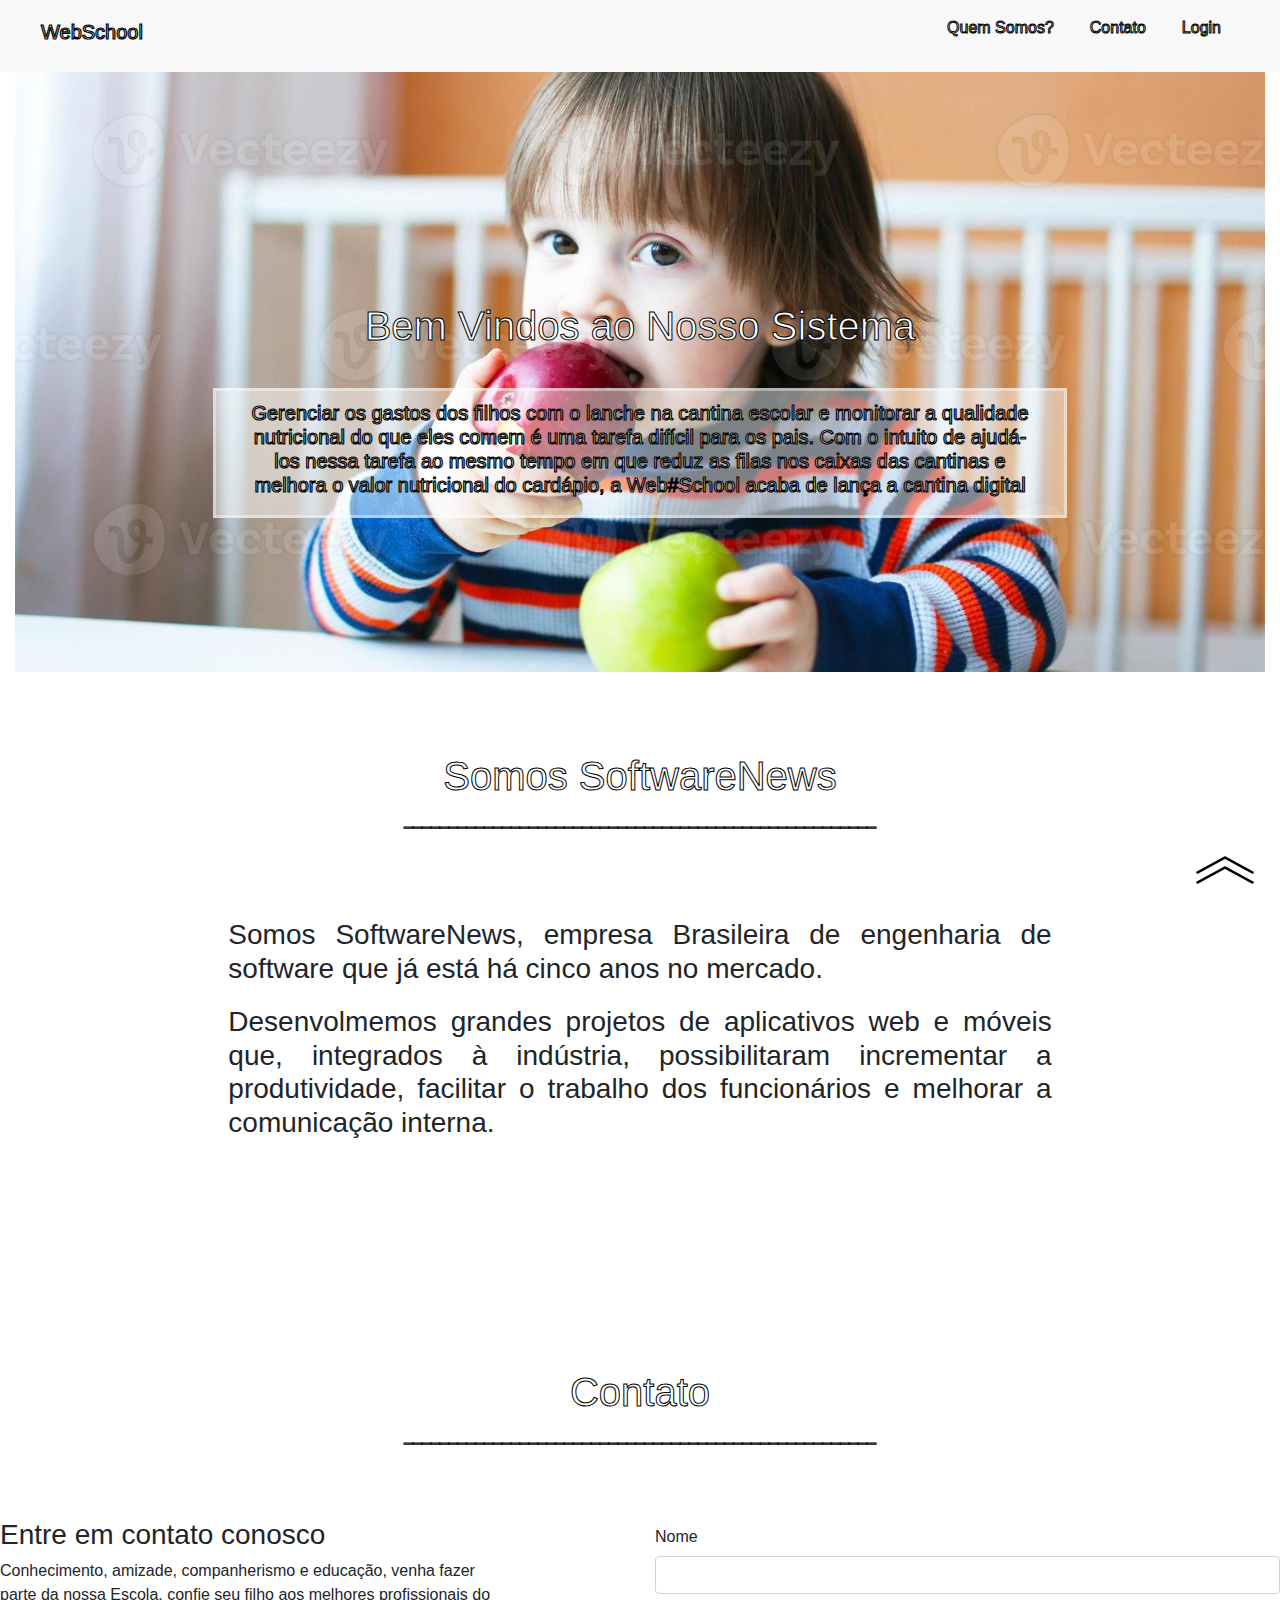
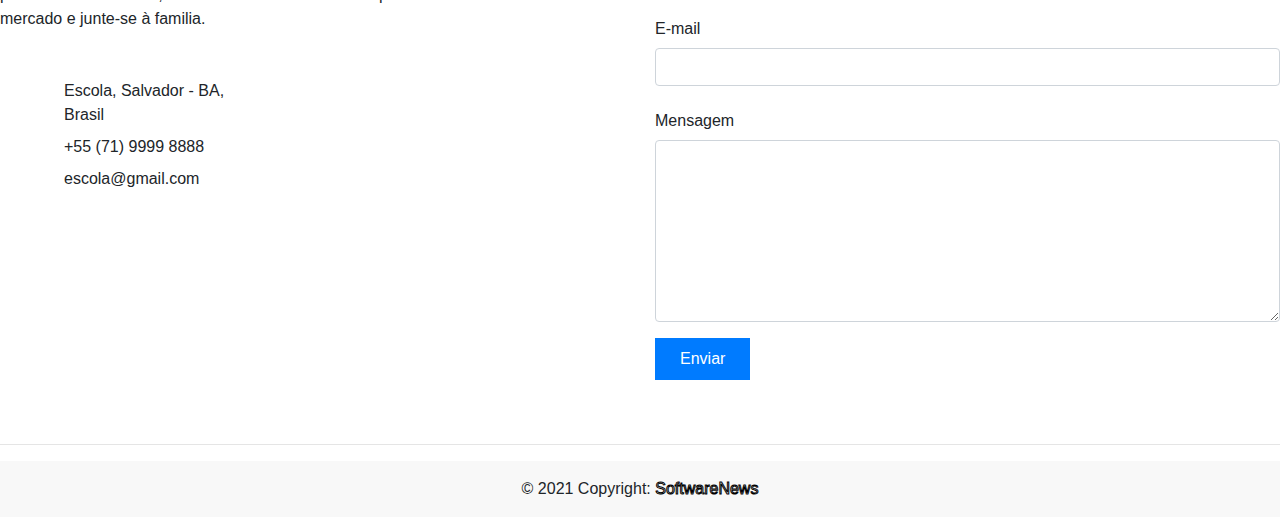
<file: index.html>
<!DOCTYPE html>
<html lang="pt-br">

<head>
  <meta charset="UTF-8">
  <meta http-equiv="X-UA-Compatible" content="IE=edge">
  <meta name="viewport" content="width=device-width, initial-scale=1.0">
  <link rel="stylesheet" href="https://stackpath.bootstrapcdn.com/bootstrap/4.4.1/css/bootstrap.min.css"
    integrity="sha384-Vkoo8x4CGsO3+Hhxv8T/Q5PaXtkKtu6ug5TOeNV6gBiFeWPGFN9MuhOf23Q9Ifjh" crossorigin="anonymous">
  <script src="https://stackpath.bootstrapcdn.com/bootstrap/4.4.1/js/bootstrap.min.js"
    integrity="sha384-wfSDF2E50Y2D1uUdj0O3uMBJnjuUD4Ih7YwaYd1iqfktj0Uod8GCExl3Og8ifwB6"
    crossorigin="anonymous"></script>
  <link rel="stylesheet" href="style.css">
  <title>WebSoftware</title>
</head>

<body>

  <header id="headerP" class="navbar navbar-inverse">
    <!-- position-fixed -->
    <div class="container-fluid">
      <div class="navbar-header">
        <h2 class="navbar-brand" href="#">WebSchool</h2>
      </div>

      <ul class="d-inline-flex  ">
        <li class="p-2"><a href="#Qsomos"> Quem Somos?</a></li>
        <li class="p-2"><a href="#contato"> Contato</a></li>
        <li class="p-2"><a href="login.html"></span> Login</a></li>

      </ul>
    </div>
  </header>
  <div class="container-fluid">
    <section class="Sprincipal">
      <div class="row">
        <div class="primeiro col">
          <h1>Bem Vindos ao Nosso Sistema </h1>
        </div>
      </div>
      <div class="row">
        <div class="col-xs-12 col-sm-2"></div>
        <div class="segunda col-sm-8">
          <h2>Gerenciar os gastos dos filhos com o lanche na cantina escolar e monitorar a qualidade nutricional do que
            eles comem é uma tarefa difícil para os pais. Com o intuito de ajudá-los nessa tarefa ao mesmo tempo em que
            reduz as filas nos caixas das cantinas e melhora o valor nutricional do cardápio, a Web#School acaba de
            lança a cantina digital</h2>
        </div>
      </div>
    </section>
    <section id="Qsomos">
      <div class="row">
        <div class="col">
          <h1 class="h1somos">Somos SoftwareNews</h1>
          <p class="h1somos">_____________________________________________________</p>
        </div>
      </div>
      <div class="DqSomos row">
        <div class="col-2"></div>
        <div class="col">
          <h3>Somos SoftwareNews, empresa Brasileira de engenharia de software que já está há cinco anos no mercado.
          </h3>
          <h3 style="margin-top: 20px"> Desenvolmemos grandes projetos de aplicativos web e móveis que, integrados à
            indústria, possibilitaram incrementar a produtividade, facilitar o trabalho dos funcionários e melhorar a
            comunicação interna.</h3>
        </div>
        <div class="col-2"></div>
      </div>
  </div>
  </section>
  <section id="contato">
    <h1 class="contatoh1">Contato</h1>
    <p class="contatoh1">_____________________________________________________</p>
    <div class="divContato row">
      <div class="col-md-5 mr-auto">
        <h3>Entre em contato conosco</h3>
        <p class="mb-5">Conhecimento, amizade, companherismo e educação, venha fazer parte da nossa Escola, confie seu
          filho aos melhores profissionais do mercado e junte-se à familia.</p>

        <ul class="list-unstyled pl-md-5 mb-5">
          <li class="d-flex text-black mb-2">
            <span class="mr-3"><span class="icon-map"></span></span> Escola, Salvador - BA, <br> Brasil
          </li>
          <li class="d-flex text-black mb-2"><span class="mr-3"><span class="icon-phone"></span></span> +55 (71) 9999
            8888</li>
          <li class="d-flex text-black"><span class="mr-3"><span class="icon-envelope-o"></span></span> escola@gmail.com
          </li>
        </ul>
      </div>

      <div class="col-md-6">
        <form class="mb-5" method="post" id="contactForm" name="contactForm">
          <div class="row">

            <div class="col-md-12 form-group">
              <label for="name" class="col-form-label">Nome</label>
              <input type="text" class="form-control" name="name" id="name">
            </div>
          </div>
          <div class="row">
            <div class="col-md-12 form-group">
              <label for="email" class="col-form-label">E-mail</label>
              <input type="text" class="form-control" name="email" id="email">
            </div>
          </div>

          <div class="row">
            <div class="col-md-12 form-group">
              <label for="message" class="col-form-label">Mensagem</label>
              <textarea class="form-control" name="message" id="message" cols="30" rows="7"></textarea>
            </div>
          </div>
          <div class="row">
            <div class="col-md-12">
              <input type="submit" value="Enviar" class="btn btn-primary rounded-0 py-2 px-4">
              <span class="submitting"></span>
            </div>
          </div>
        </form>

        <div id="form-message-warning mt-4"></div>
      </div>
    </div>

  </section>
  </div>
  <div class="imgfixo">
    <a href="#headerP"><img src="img/seta pra cima.png"></a>
  </div>
  <hr>

  <footer class="page-footer font-small blue">

    <!-- Copyright -->
    <div class="footer-copyright text-center py-3">© 2021 Copyright:
      <a href="#"> SoftwareNews</a>
    </div>
    <!-- Copyright -->

  </footer>
  <footer></footer>



  <script src="https://code.jquery.com/jquery-3.4.1.slim.min.js"
    integrity="sha384-J6qa4849blE2+poT4WnyKhv5vZF5SrPo0iEjwBvKU7imGFAV0wwj1yYfoRSJoZ+n"
    crossorigin="anonymous"></script>
  <script src="https://cdn.jsdelivr.net/npm/popper.js@1.16.0/dist/umd/popper.min.js"
    integrity="sha384-Q6E9RHvbIyZFJoft+2mJbHaEWldlvI9IOYy5n3zV9zzTtmI3UksdQRVvoxMfooAo"
    crossorigin="anonymous"></script>
</body>

</html>
</file>
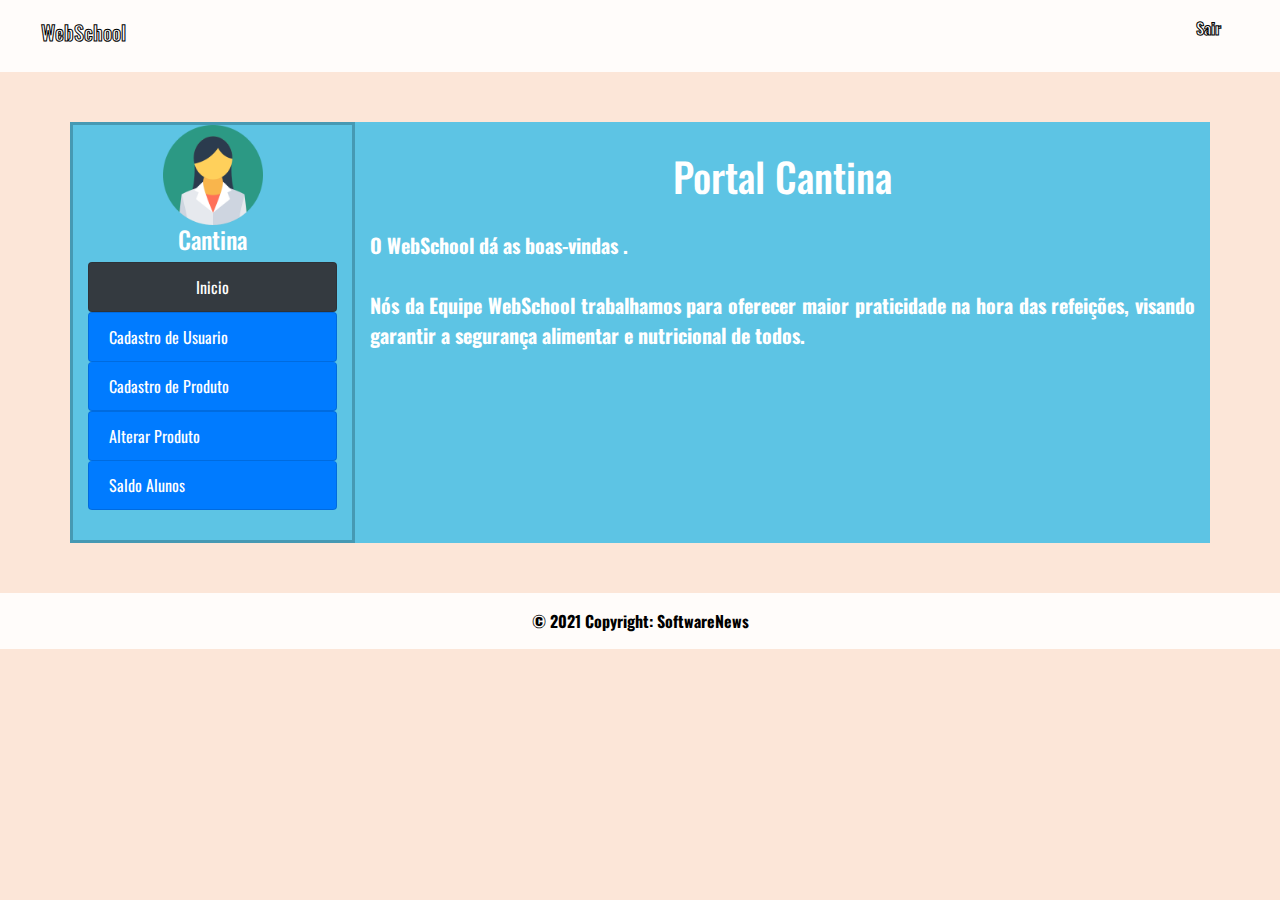
<file: adm.html>
<!DOCTYPE html>
<html lang="pt-br">

<head>
  <meta charset="UTF-8">
  <meta http-equiv="X-UA-Compatible" content="IE=edge">
  <meta name="viewport" content="width=device-width, initial-scale=1.0">
  <link rel="stylesheet" href="https://stackpath.bootstrapcdn.com/bootstrap/4.4.1/css/bootstrap.min.css"
    integrity="sha384-Vkoo8x4CGsO3+Hhxv8T/Q5PaXtkKtu6ug5TOeNV6gBiFeWPGFN9MuhOf23Q9Ifjh" crossorigin="anonymous">
  <script src="https://stackpath.bootstrapcdn.com/bootstrap/4.4.1/js/bootstrap.min.js"
    integrity="sha384-wfSDF2E50Y2D1uUdj0O3uMBJnjuUD4Ih7YwaYd1iqfktj0Uod8GCExl3Og8ifwB6"
    crossorigin="anonymous"></script>
  <link rel="stylesheet" href="CSS/adm.css">
  <title>PortalADM</title>
</head>

<body>

  <header class="navbar navbar-inverse">
    <!-- position-fixed -->
    <div class="container-fluid">
      <div class="navbar-header">
        <h2 class="navbar-brand" href="#">WebSchool</h2>
      </div>
      <ul class="d-inline-flex  ">
        <li class="p-2"><a class="a" href="login.html"> Sair</a></li>
      </ul>
    </div>
  </header>

  <div class="container">
    <main class="row">

      <div id="barraP" class=" col-xs-3 col-sm-5 col-md-6 col-lg-3 ">
        <img class="imgPortal img-fluid rounded d-block mx-auto" src="img/cantina.png" alt="perfil">
        <h4>Cantina</h4>

        <ul class="navbar-nav">
          <li id="inic" class="btn  text-white list-group-item" onclick="inicio()">Inicio</li>
          <ul id="ul" class=" Lnone list-group">
            <li id="cdu" onclick="cadastroUsuario()" class=" text-white dropdown-item btn ulbtn list-group-item">
              Cadastro de Usuario</li>
            <li id="cdp" onclick="cadastroProduto()" class=" text-white dropdown-item btn ulbtn list-group-item">
              Cadastro de Produto</li>
          </ul>

          <li id="ap" onclick="AlterarProduto()" class=" text-white btn ulbtn  list-group-item">Alterar Produto</li>
          <li id="sa" onclick="SaldoAluno()" class=" text-white btn ulbtn  list-group-item">Saldo Alunos</li>

        </ul>

      </div>
      <div id="pPrincipal" class="col">
        <div class="h1P">
          <h1> Portal Cantina</h1>
        </div>

        <p class="p">O WebSchool dá as boas-vindas .</p>

        <p class="p"> Nós da Equipe WebSchool trabalhamos para oferecer maior praticidade na hora das refeições, visando
          garantir a segurança alimentar e nutricional de todos. </p>
      </div>
      <!---------------CADASTRO USUARIO---------->
      <div id="cadastroUsuario" class="consumoESC col">
        <ul class="nav nav-tabs">
          <li class=" btn-primary btn" onclick="casdastroR()">Responsavel </li>
          <!-- <li class=" btn-primary btn" onclick="casdastroA()"> Aluno </li> -->
          <li class=" btn-primary btn" onclick="Lresponsavel()"> Lista de Responsavel Cadastrados </li>
          <li class=" btn-primary btn" onclick="Laluno()">Lista de Alunos Cadastrados</li>
        </ul>


        <form id="CadastroResponsavel" action="pastadestino.php" method="POST">
          <h1 class="h1P">CADASTRO RESPONSÁVEL</h1>
          <div class="form-row">
            <div class="form-group col-md-6">
              <label for="inputName">Nome</label>
              <input type="text" id="inputName" class="form-control" placeholder="Nome" required>
            </div>
            <div class="form-group col-md-6">
              <label for="inputSurname">CPF</label>
              <input type="text" class="form-control cpf-mask" id="inputSurname" size=11 maxlength=11
                placeholder="Ex.: 000.000.000-00" required>
            </div>
            <div class="form-group col-md-6">
              <label for="inputEmail4">Telefone</label>
              <input type="number" class="form-control" id="inputEmail4" placeholder="Telefone" required>
            </div>
            <div class="form-group col-md-6">
              <label for="inputPassword4">E-mail</label>
              <input type="email" class="form-control" id="inputPassword4" placeholder="exemplo@email.com" required>
            </div>
            <div class="form-group col-md-6">
              <label for="inputEmail4">Login</label>
              <input type="text" class="form-control" id="inputEmail4" placeholder="Login" required>
            </div>
            <div class="form-group col-md-6">
              <label for="inputPassword4">Senha</label>
              <input type="password" class="form-control" id="inputPassword4" placeholder="Senha" required>
            </div>

          </div>
          <button type="submit" class="btn btn-primary">Cadastrar</button>
        </form>

        <!---------------************************************---------->
        <div id="listaResponsavel">
          <h1 class="h1P">LISTA RESPONSÁVEL</h1>
          <div class="form-group input-group">
            <span class="input-group-addon"><i class="glyphicon glyphicon-search"></i></span>
            <input name="consulta" id="txt_consulta" placeholder="Selecionar Responsavel" type="text"
              class="form-control">
          </div>
          <table class="table table-hover">
            <thead>
              <tr>
                <th>Nome</th>
                <th>Login</th>
                <th>Alterar</th>
                <th>Excluir</th>
              </tr>
            </thead>
            <tbody>
              <tr>
                <td>Joao Miguel</td>
                <td>joao123</td>
                <td><input type="button" name="optradio" value="Alterar"></td>
                <td><input type="button" name="optradio" value="Excluir"></td>

              </tr>
              <tr>
                <td>Julia Maria</td>
                <td>julia89</td>
                <td><input type="button" name="optradio" value="Alterar"></td>
                <td><input type="button" name="optradio" value="Excluir"></td>
              </tr>
              <tr>
                <td>Luciano Batista</td>
                <td>luciano672</td>
                <td><input type="button" name="optradio" value="Alterar"></td>
                <td><input type="button" name="optradio" value="Excluir"></td>
              </tr>
            </tbody>
          </table>

        </div>
        <!---------------************************************---------->

        <div id="listaAluno">
          <h1 class="h1P">LISTA ALUNO</h1>
          <div class="form-group input-group">
            <span class="input-group-addon"><i class="glyphicon glyphicon-search"></i></span>
            <input name="consulta" id="txt_consulta" placeholder="Selecionar Responsavel" type="text"
              class="form-control">
          </div>
          <table class="table table-hover">
            <thead>
              <tr>
                <th>Nome</th>
                <th>Login</th>
                <th>Alterar</th>
                <th>Bloquear</th>
                <th>Desbloquear</th>
              </tr>
            </thead>
            <tbody>
              <tr>
                <td>Aluno1</td>
                <td>Aluno123</td>
                <td><input type="button" name="optradio" value="Alterar"></td>
                <td><input type="button" name="optradio" value="Bloquear"></td>
                <td><input type="button" name="optradio" value="Desbloquear"></td>

              </tr>
              <tr>
                <td>Aluno2</td>
                <td>Aluno321</td>
                <td><input type="button" name="optradio" value="Alterar"></td>
                <td><input type="button" name="optradio" value="Bloquear"></td>
                <td><input type="button" name="optradio" value="Desbloquear"></td>
              </tr>
              <tr>
                <td>Aluno3</td>
                <td>Aluno213</td>
                <td><input type="button" name="optradio" value="Alterar"></td>
                <td><input type="button" name="optradio" value="Bloquear"></td>
                <td><input type="button" name="optradio" value="Desbloquear"></td>
              </tr>
            </tbody>
          </table>

        </div>

      </div>
      <!---------------**CADASTRO DE PRODUTOS***---------->


      <div id="cadastroProdutos" class="saldoESC col">


        <div>
          <ul class="nav nav-tabs">
            <li class=" btn-primary btn" onclick="Cadastrocomida()">COMIDAS </li>
            <li class=" btn-primary btn" onclick="casdastroBebidas()"> BEBIDAS</li>
          </ul>


          <form id="cadastroComida" action="pastadestino.php" method="POST">
            <h1 class="h1P">CADASTRO COMIDA</h1>
            <div class="form-row">
              <div class="form-group col-md-6">
                <label for="inputName">Nome:</label>
                <input type="text" id="inputName" class="form-control" placeholder="Nome Produto" required>
              </div>
              <div class="form-group col-md-6">
                <label for="inputSurname">Codigo:</label>
                <input type="number" class="form-control" id="inputSurname" placeholder="Codigo" required>
              </div>
              <div class="form-group col-md-6">
                <label for="inputEmail4">Preço</label>
                <input type="Number" class="form-control" id="inputEmail4" placeholder="PREÇO" required>
              </div>

              <div class="form-group">
                Foto<input type="file" class="form-control-file" id="exampleFormControlFile1">
              </div>

              <label for="exampleFormControlTextarea1">Ingredientes</label>
              <textarea class="form-control" id="exampleFormControlTextarea1" rows="5"></textarea>



            </div>
            <button type="submit" class="botaoCComida btn btn-primary">Cadastrar</button>
          </form>
          <!---------------***********************************---------->

          <form id="cadastroBebidas" action="pastadestino.php" method="POST">
            <h1 class="h1P">CADASTRO BEBIDAS</h1>
            <div class="form-row">
              <div class="form-group col-md-6">
                <label for="inputName">Nome:</label>
                <input type="text" id="inputName" class="form-control" placeholder="Nome Produto" required>
              </div>
              <div class="form-group col-md-6">
                <label for="inputSurname">Codigo:</label>
                <input type="number" class="form-control" id="inputSurname" placeholder="Codigo" required>
              </div>
              <div class="form-group col-md-6">
                <label for="inputEmail4">Preço</label>
                <input type="Number" class="form-control" id="inputEmail4" placeholder="PREÇO" required>
              </div>

              <div class="form-group">
                Foto<input type="file" class="form-control-file" id="exampleFormControlFile1">
              </div>

              <div class="form-group col-md-6">
                <label for="inputName">Fornecedor:</label>
                <input type="text" id="inputName" class="form-control" placeholder="Fornecedor" required>
              </div>



            </div>
            <button type="submit" class="btn btn-primary">Cadastrar</button>
          </form>

        </div>
      </div>
      <!---------------***********************************---------->
      <div id="AlterarProduto" class="consumoESC col">
        <table class="table table-hover">
          <h1 class="h1P">ALTERAR</h1>
          <div class="form-group input-group">
            <span class="input-group-addon"><i class="glyphicon glyphicon-search"></i></span>
            <input name="consulta" id="txt_consulta" placeholder="Selecionar o Produto" type="text"
              class="form-control">
          </div>
          <thead>
            <tr>
              <th>Foto:</th>
              <th>Nome:</th>
              <th>Codigo:</th>
              <th>Ingredientes</th>
              <th>Preço</th>

            </tr>
          </thead>
          <tbody>
            <tr>
              <td><img class="imgingredientes" src="img/sanduiche.png" alt=""></td>
              <td>Sanduiche</td>
              <td>005</td>
              <td>2 fatias de pão de forma integral
                Cream cheese a gosto
                1 fatia de queijo mussarela
                1 fatia de presunto (de sua preferência)
                1 folha média de alface
                Fatias de tomate</td>
              <td>R$7,50</td>
            </tr>
            <td> <input type="button" value="Alterar"> </td>
            <td> <input type="button" value="Bloquear"> </td>
            <td> <input type="button" value="Desbloquear"> </td>
            <tr>
              <td> <img class="imgingredientes" src="img/bolinho.png" alt=""> </td>
              <td>Bolo</td>
              <td>004</td>
              <td>2 xícaras (chá) de açúcar
                3 xícaras (chá) de farinha de trigo
                4 colheres (sopa) de margarina
                3 ovos
                1 e 1/2 xícara (chá) de leite
                1 colher (sopa) </td>
              <td>R$5,50</td>
            </tr>
            <td> <input type="button" value="Alterar"> </td>
            <td> <input type="button" value="Bloquear"> </td>
            <td> <input type="button" value="Desbloquear"> </td>
            <tr>
              <td> <img class="imgingredientes" src="img/banana.png" alt=""> </td>
              <td>Banana</td>
              <td>001</td>
              <td>FRUTA</td>
              <td>R$2,99</td>
            </tr>
            <td> <input type="button" value="Alterar"> </td>
            <td> <input type="button" value="Bloquear"> </td>
            <td> <input type="button" value="Desbloquear"> </td>
          </tbody>
        </table>

      </div>


      <!---------------********Saldo Aluno****************---------->

      <div id="saldoAluno" class="consumoESC col">
        <table class="table table-hover">
          <h1 class="h1P">SALDO ALUNO</h1>
          <div class="form-group input-group">
            <span class="input-group-addon"><i class="glyphicon glyphicon-search"></i></span>
            <input name="consulta" id="txt_consulta" placeholder="Selecionar o Aluno" type="text" class="form-control">
          </div>
          <table class="table table-hover">
            <thead>
              <tr>
                <th>Nome</th>
                <th>Matricula</th>
                <th>Saldo</th>
              </tr>
            </thead>
            <tbody>
              <tr>
                <td>Aluno1</td>
                <td>123</td>
                <td>R$61.93</td>


              </tr>
              <tr>
                <td>Aluno2</td>
                <td>321</td>
                <td>R$32.65</td>

              </tr>
              <tr>
                <td>Aluno3</td>
                <td>213</td>
                <td>R$50.50</td>

              </tr>
            </tbody>
          </table>



      </div>
  </div>
  </main>
  </div>
  <footer class="page-footer font-small blue">


    <div style="color: black;" class="footer-copyright text-center py-3">
      © 2021 Copyright:<a style="color: black;" href="#"> SoftwareNews</a>
    </div>


  </footer>
  <footer></footer>



  <script src="https://code.jquery.com/jquery-3.4.1.slim.min.js"
    integrity="sha384-J6qa4849blE2+poT4WnyKhv5vZF5SrPo0iEjwBvKU7imGFAV0wwj1yYfoRSJoZ+n"
    crossorigin="anonymous"></script>
  <script src="https://cdn.jsdelivr.net/npm/popper.js@1.16.0/dist/umd/popper.min.js"
    integrity="sha384-Q6E9RHvbIyZFJoft+2mJbHaEWldlvI9IOYy5n3zV9zzTtmI3UksdQRVvoxMfooAo"
    crossorigin="anonymous"></script>
  <script src="JAVASCRIPT/cantina.js"></script>
</body>

</html>
</file>
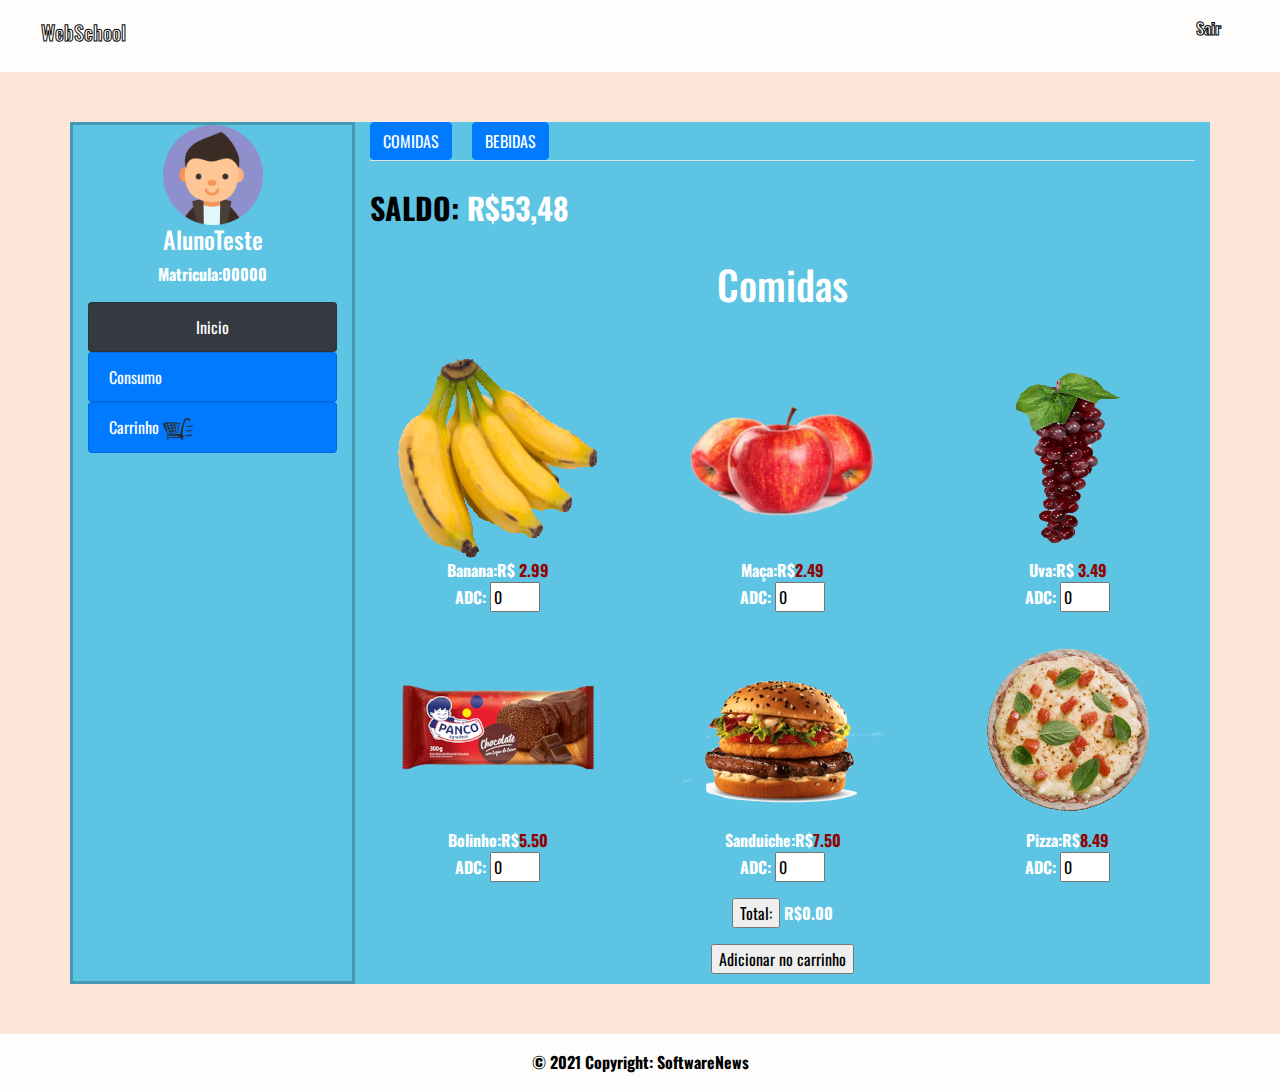
<file: filhos.html>
<!DOCTYPE html>
<html lang="pt-br">

<head>
  <meta charset="UTF-8">
  <meta http-equiv="X-UA-Compatible" content="IE=edge">
  <meta name="viewport" content="width=device-width, initial-scale=1.0">
  <link rel="stylesheet" href="https://stackpath.bootstrapcdn.com/bootstrap/4.4.1/css/bootstrap.min.css"
    integrity="sha384-Vkoo8x4CGsO3+Hhxv8T/Q5PaXtkKtu6ug5TOeNV6gBiFeWPGFN9MuhOf23Q9Ifjh" crossorigin="anonymous">
  <script src="https://stackpath.bootstrapcdn.com/bootstrap/4.4.1/js/bootstrap.min.js"
    integrity="sha384-wfSDF2E50Y2D1uUdj0O3uMBJnjuUD4Ih7YwaYd1iqfktj0Uod8GCExl3Og8ifwB6"
    crossorigin="anonymous"></script>
  <link rel="stylesheet" href="CSS/aluno.css">
  <title>PortalAluno</title>
</head>

<body>

  <header class="navbar navbar-inverse">
    <!-- position-fixed -->
    <div class="container-fluid">
      <div class="navbar-header">
        <h2 class="navbar-brand" href="#">WebSchool</h2>
      </div>
      <ul class="d-inline-flex  ">
        <li class="p-2"><a class="a" href="login.html"> Sair</a></li>
      </ul>
    </div>
  </header>

  <div class="container">
    <main class="row">

      <div id="barraP" class=" col-xs-3 col-sm-3 col-md-3 col-lg-3 ">
        <img class="imgPortal img-fluid rounded d-block mx-auto" src="img/iconeCriança.png" alt="perfil">
        <h4>AlunoTeste</h4>
        <p>Matricula:00000</p>
        <ul class="navbar-nav">
          <li id="ini" class=" btn  text-white list-group-item" onclick=" compra()">Inicio</li>
          <ul id="ul" class=" Lnone list-group">
            <li id="con" onclick="consultar()" class="  text-white  btn ulbtn list-group-item">Consumo</li>

          </ul>

          <li id="car" onclick="carrinho()" class=" text-white btn ulbtn  list-group-item">Carrinho <img
              src="img/carrinho.png" alt="carrinho"> </li>
        </ul>
      </div>
      <div id="compra" class="col ">
        <ul class="nav nav-tabs">
          <li class=" btn-primary btn" onclick="comidasss()">COMIDAS </li>
          <li class=" btn-primary btn" onclick="Bebidasss()"> BEBIDAS</li>

        </ul>
        <ul class="nav ">
          <li class=" invisible">******* </li>
          <li class="  invisible"> *******</li>
          <li class="  invisible">*******</li>
          <li class="invisible"> *******</li>
          <li class=" invisible">******* </li>
          <li class="invisible"> *******</li>
          <li class=" invisible">******* </li>
          <li class=" invisible">******* </li>
          <li class=" invisible">******* </li>
          <li class=" invisible">******* </li>
          <li style="font-size: 30px;"><span style="color: black;">SALDO:</span> R$53,48</li>
        </ul>

        <div id="comidass">
          <h1 class="h1P">Comidas</h1>

          <div class=" row">

            <div class="c col">
              <img class="imgC img-fluid" src="img/banana.png" alt="banana">
              <p>Banana:R$ <span class="SpanC">2.99</span> <br>ADC:
                <input type="number" class="imputCompra" id="input1" min="0" value="0">
              </p>
            </div>
            <div class="c col">
              <img class="imgC img-fluid" src="img/maça.png" alt="maca">
              <p>Maça:R$<span class="SpanC">2.49</span> <br>ADC:
                <input type="number" class="imputCompra" id="input2" min="0" value="0">
              </p>
            </div>
            <div class="c col">
              <img class="imgC img-fluid" src="img/uva2.png" alt="uva">
              <p>Uva:R$ <span class="SpanC">3.49</span> <br>ADC:
                <input type="number" class="imputCompra" id="input3" min="0" value="0">
              </p>
            </div>
          </div>
          <!---------------*****---------->
          <div class="row">

            <div class="c col">
              <img class="imgC img-fluid" src="img/bolinho.png" alt="bolinho">
              <p>Bolinho:R$<span class="SpanC">5.50</span> <br>ADC:
                <input type="number" class="imputCompra" id="input4" min="0" value="0">
              </p>
            </div>
            <div class="c col">
              <img class="imgC img-fluid" src="img/hamburguer.png" alt="hamburguer">
              <p class="pCompra">Sanduiche:R$<span class="SpanC">7.50</span> <br>ADC:
                <input type="number" class="imputCompra" id="input5" min="0" value="0">
              </p>
            </div>
            <div class="c col">
              <img class="imgC img-fluid" src="img/pizza.png" alt="sucoUva">
              <p>Pizza:R$<span class="SpanC">8.49</span> <br>ADC:
                <input type="number" class="imputCompra" id="input6" min="0" value="0">
              </p>
            </div>
          </div>

          <p><input onclick="totalComidas()" type="button" value="Total:">
            <span id="resultado">R$0.00</span>
          </p>
          <input onclick="valorTotal()" type="button" class="confirmarCompra" value="Adicionar no carrinho">


        </div>
        <!---------------**Bebidas***---------->
        <div id="bebidass">
          <h1 class="h1P">Bebidas</h1>

          <div class=" row">

            <div class="c col">
              <img class="imgC img-fluid" src="img/agua.png" alt="agua">
              <p>Agua:R$ <span class="SpanC">1.99</span> <br>ADC:
                <input type="number" class="imputCompra" id="input11" min="0" value="0">
              </p>
            </div>
            <div class="c col">
              <img class="imgC img-fluid" src="img/aguaCoco.png" alt="cocô">
              <p>Agua de Cocô:R$<span class="SpanC">3.49</span> <br>ADC:
                <input type="number" class="imputCompra" id="input22" min="0" value="0">
              </p>
            </div>
            <div class="c col">
              <img class="imgC img-fluid" src="img/chaGelado.png" alt="cha">
              <p>Cha Gelado:R$ <span class="SpanC">4.20</span> <br>ADC:
                <input type="number" class="imputCompra" id="input33" min="0" value="0">
              </p>
            </div>
          </div>
          <!---------------*****---------->
          <div class="row">

            <div class="c col">
              <img class="imgC img-fluid" src="img/guarana.png" alt="guaraná">
              <p>Guaraná:R$<span class="SpanC">8.50</span> <br>ADC:
                <input type="number" class="imputCompra" id="input44" min="0" value="0">
              </p>
            </div>
            <div class="c col">
              <img class="imgC img-fluid" src="img/suco morango.png" alt="sucoMorango">
              <p class="pCompra">Suco Morango:R$<span class="SpanC">6.00</span> <br>ADC:
                <input type="number" class="imputCompra" id="input55" min="0" value="0">
              </p>
            </div>
            <div class="c col">
              <img class="imgC img-fluid" src="img/sucoUva.png" alt="sucoUva">
              <p>Suco Uva:R$<span class="SpanC">7.20</span> <br>ADC:
                <input type="number" class="imputCompra" id="input66" min="0" value="0">
              </p>
            </div>
          </div>

          <p><input onclick="totalBebidas()" type="button" value="Total:">
            <span id="resultadoBebidas">R$0.00</span>
          </p>


          <input onclick="valorTotal()" type="button" class="confirmarCompra" value="Adicionar no carrinho">
        </div>
      </div>



      <!---------------consumo---------->
      <div id="consumo" class="consumoESC col">
        <h1 class="h1P">CONSUMO</h1>
        <div class="divConsumo">
          <form id="formConsumo" action="">
            <label for="data">Data Inicial:</label>
            <input type="date" name="data" value=""><br>
            <label id="dataF" for="data">Data Final : <span class="spanC">.</span> </label>
            <input type="date" name="data" value="">
          </form>
          <input type="button" value="Consultar">
          <h3>Consumo Total:</h3>
          <h1>R$193.50</h1>
        </div>
      </div>
      <div id="saldo" class="saldoESC col">
        <h1 class="h1P">SALDO</h1>
        <div class="divConsumo">
          <h3>Total:</h3>
          <h1>R$500.00</h1>
        </div>
      </div>

      <!---------------comprar---------->

      <div id="carrinho" class="saldoESC col">
        <h1 class="h1P">TOTAL COMPRA</h1>
        <div class="carrinhoT">
          <h3><img src="img/carrinho.png" alt=""> Total:</h3>
          <h1 id="resultadoVT">R$500.00</h1>
          <input type="button" class="confirmarCompra" value="Confirmar Compra">
        </div>
      </div>

    </main>
  </div>
  <footer class="page-footer font-small blue">

    <!-- Copyright -->
    <div style="color: black;" class="footer-copyright text-center py-3">© 2021 Copyright:
      <a style="color: black;" href="#"> SoftwareNews</a>
    </div>
    <!-- Copyright -->

  </footer>
  <footer></footer>


  <!-- ********************************************-->
  <script src="https://code.jquery.com/jquery-3.4.1.slim.min.js"
    integrity="sha384-J6qa4849blE2+poT4WnyKhv5vZF5SrPo0iEjwBvKU7imGFAV0wwj1yYfoRSJoZ+n"
    crossorigin="anonymous"></script>
  <script src="https://cdn.jsdelivr.net/npm/popper.js@1.16.0/dist/umd/popper.min.js"
    integrity="sha384-Q6E9RHvbIyZFJoft+2mJbHaEWldlvI9IOYy5n3zV9zzTtmI3UksdQRVvoxMfooAo"
    crossorigin="anonymous"></script>
  <script src="JAVASCRIPT/aluno.js"></script>
</body>

</html>
</file>
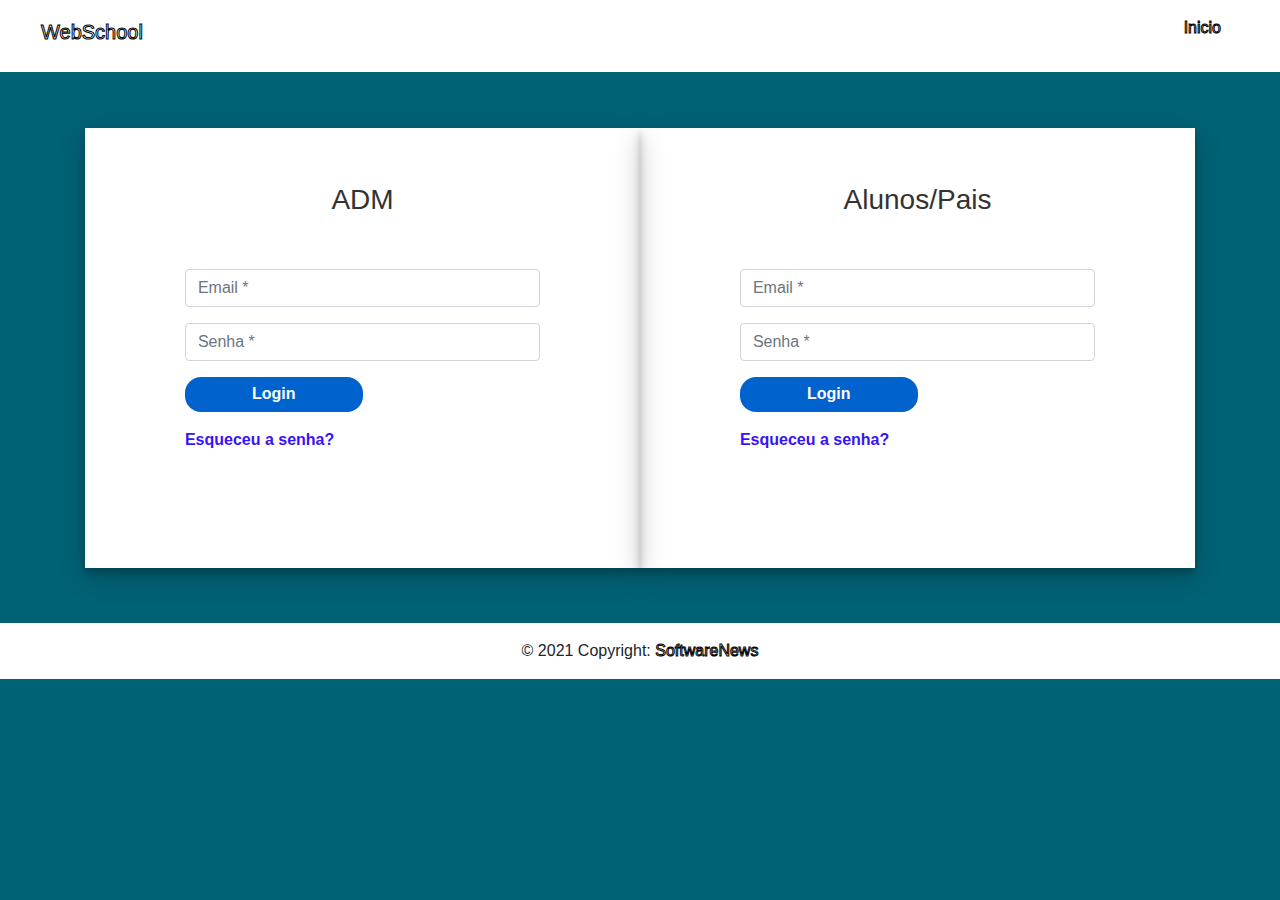
<file: login.html>
<!DOCTYPE html>
<html lang="pt-br">

<head>
    <meta charset="UTF-8">
    <meta http-equiv="X-UA-Compatible" content="IE=edge">
    <meta name="viewport" content="width=device-width, initial-scale=1.0">
    <link rel="stylesheet" href="https://stackpath.bootstrapcdn.com/bootstrap/4.4.1/css/bootstrap.min.css"
        integrity="sha384-Vkoo8x4CGsO3+Hhxv8T/Q5PaXtkKtu6ug5TOeNV6gBiFeWPGFN9MuhOf23Q9Ifjh" crossorigin="anonymous">
    <script src="https://stackpath.bootstrapcdn.com/bootstrap/4.4.1/js/bootstrap.min.js"
        integrity="sha384-wfSDF2E50Y2D1uUdj0O3uMBJnjuUD4Ih7YwaYd1iqfktj0Uod8GCExl3Og8ifwB6"
        crossorigin="anonymous"></script>
    <link rel="stylesheet" href="CSS/login.css">
    <title>Login</title>
</head>

<body>

    <header class="navbar navbar-inverse">
        <!-- position-fixed -->
        <div class="container-fluid">
            <div class="navbar-header">
                <h2 class="navbar-brand" href="#">WebSchool</h2>
            </div>

            <ul class="d-inline-flex  ">
                <li class="p-2"><a class="a" href="index.html"> Inicio</a></li>
            </ul>
        </div>
    </header>
    <div class="container">
        <div class="container login-container">
            <div class="row">
                <div class="col-md-6 login-form-1">
                    <h3>ADM</h3>
                    <form>
                        <div class="form-group">
                            <input id="email" type="text" class="form-control" placeholder="Email *" value=""
                                required />
                        </div>
                        <div class="form-group">
                            <input id="senha" type="password" class="form-control" placeholder="Senha *" value=""
                                required />
                        </div>
                        <div class="form-group">
                            <input type="button" class="btnSubmit" value="Login" onclick="clicouADM()" />
                        </div>
                        <div class="form-group">
                            <a href="#" class="ForgetPwd">Esqueceu a senha?</a>
                        </div>
                    </form>
                </div>
                <div class="col-md-6 login-form-2">
                    <h3>Alunos/Pais</h3>
                    <form>
                        <div class="form-group">
                            <input id="emailP" type="text" class="form-control" placeholder="Email *" value=""
                                required />
                        </div>
                        <div class="form-group">
                            <input id="senhaP" type="password" class="form-control" placeholder="Senha *" value=""
                                required />
                        </div>
                        <div class="form-group">

                            <input class="btnSubmit" type="button" value="Login" onclick="clicouPF()">


                        </div>
                        <div class="form-group">

                            <a href="#" class="ForgetPwd" value="Login">Esqueceu a senha?</a>

                        </div>
                    </form>
                </div>
            </div>
        </div>
    </div>
    <footer class="page-footer font-small blue">

        <!-- Copyright -->
        <div class="footer-copyright text-center py-3">© 2021 Copyright:
            <a class="a" href="#"> SoftwareNews</a>
        </div>
        <!-- Copyright -->

    </footer>
    <footer></footer>
    <script src="https://code.jquery.com/jquery-3.4.1.slim.min.js"
        integrity="sha384-J6qa4849blE2+poT4WnyKhv5vZF5SrPo0iEjwBvKU7imGFAV0wwj1yYfoRSJoZ+n"
        crossorigin="anonymous"></script>
    <script src="https://cdn.jsdelivr.net/npm/popper.js@1.16.0/dist/umd/popper.min.js"
        integrity="sha384-Q6E9RHvbIyZFJoft+2mJbHaEWldlvI9IOYy5n3zV9zzTtmI3UksdQRVvoxMfooAo"
        crossorigin="anonymous"></script>

    <script src="JAVASCRIPT/login.js"></script>
</body>

</html>
</file>
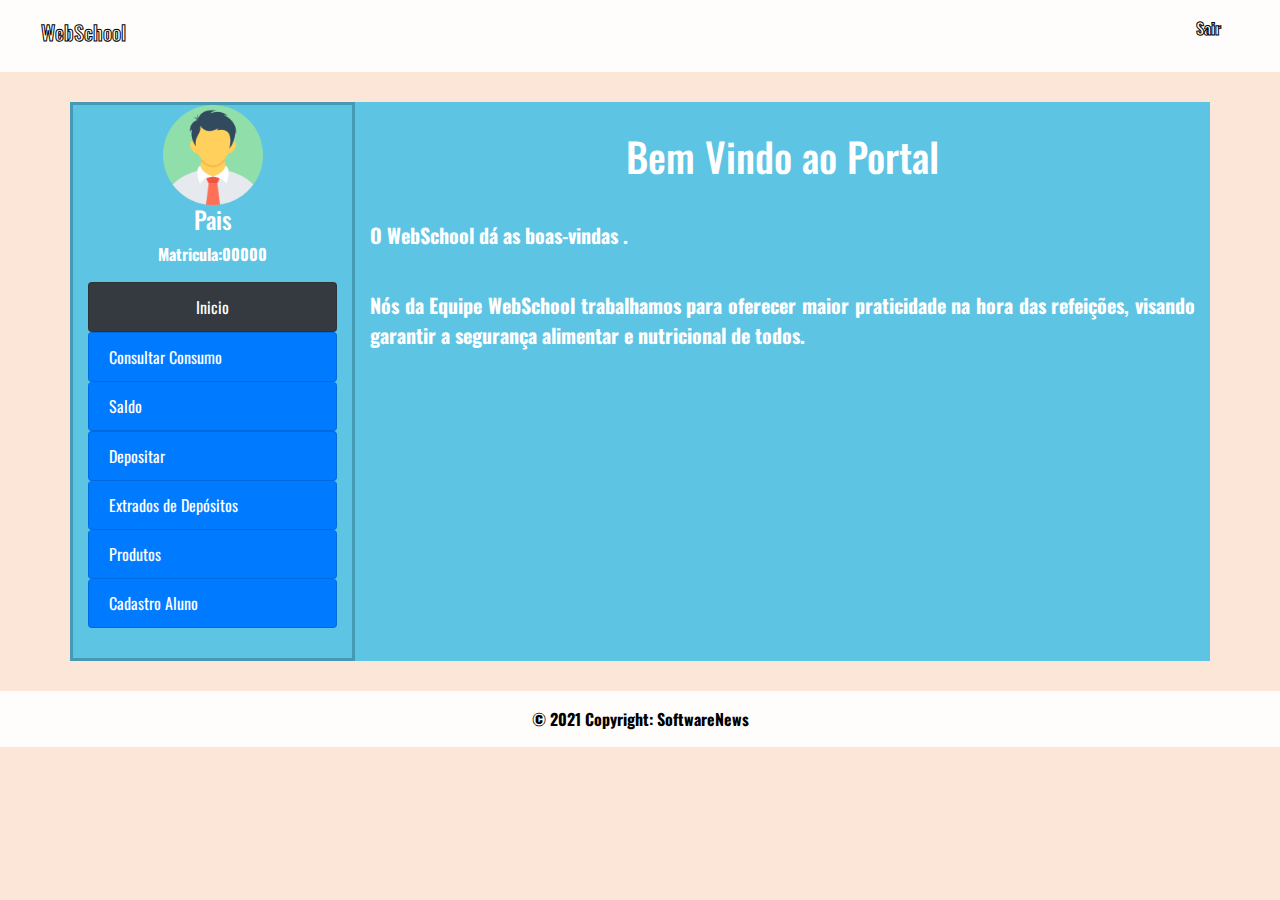
<file: pais.html>
<!DOCTYPE html>
<html lang="pt-br">

<head>
  <meta charset="UTF-8">
  <meta http-equiv="X-UA-Compatible" content="IE=edge">
  <meta name="viewport" content="width=device-width, initial-scale=1.0">
  <link rel="stylesheet" href="https://stackpath.bootstrapcdn.com/bootstrap/4.4.1/css/bootstrap.min.css"
    integrity="sha384-Vkoo8x4CGsO3+Hhxv8T/Q5PaXtkKtu6ug5TOeNV6gBiFeWPGFN9MuhOf23Q9Ifjh" crossorigin="anonymous">
  <script src="https://stackpath.bootstrapcdn.com/bootstrap/4.4.1/js/bootstrap.min.js"
    integrity="sha384-wfSDF2E50Y2D1uUdj0O3uMBJnjuUD4Ih7YwaYd1iqfktj0Uod8GCExl3Og8ifwB6"
    crossorigin="anonymous"></script>
  <link rel="stylesheet" href="CSS/Pais.css">
  <title>PortalPais</title>
</head>

<body>

  <header class="navbar navbar-inverse">
    <!-- position-fixed -->
    <div class="container-fluid">
      <div class="navbar-header">
        <h2 class="navbar-brand" href="#">WebSchool</h2>
      </div>
      <ul class="d-inline-flex  ">
        <li class="p-2"><a class="a" href="login.html"> Sair</a></li>
      </ul>
    </div>
  </header>

  <div class="container">
    <main class="row">

      <div id="barraP" class=" col-xs-3 col-sm-5 col-md-4 col-lg-3 ">
        <img class="imgPortal img-fluid rounded d-block mx-auto" src="img/adulto.png" alt="perfil">
        <h4>Pais</h4>
        <p>Matricula:00000</p>
        <ul class="navbar-nav">
          <li id="ini" class="btn  text-white list-group-item" onclick=" inicio()">Inicio</li>
          <ul id="ul" class=" Lnone list-group">
            <li id="cc" onclick="consultar()" class=" text-white dropdown-item btn ulbtn list-group-item">Consultar
              Consumo</li>
            <li id="sl" onclick="saldo()" class=" text-white dropdown-item btn ulbtn list-group-item">Saldo</li>
          </ul>
          <li id="dp" onclick="depositar()" class=" text-white btn ulbtn  list-group-item">Depositar</li>
          <li id="ext" onclick="extrato()" class=" text-white btn ulbtn  list-group-item">Extrados de Depósitos</li>
          <li id="cp" onclick="compra()" class=" text-white btn ulbtn  list-group-item">Produtos</li>
          <li id="ca" onclick="cadastroA()" class=" text-white btn ulbtn  list-group-item">Cadastro Aluno</li>
        </ul>
      </div>
      <div id="pPrincipal" class="col">
        <div class="h1P">
          <h1>Bem Vindo ao Portal </h1>
        </div>

        <p class="p">O WebSchool dá as boas-vindas .</p>

        <p class="p"> Nós da Equipe WebSchool trabalhamos para oferecer maior praticidade na hora das refeições, visando
          garantir a segurança alimentar e nutricional de todos. </p>
      </div>
      <!---------------consumo---------->
      <div id="consumo" class="consumoESC col">
        <h1 class="h1P">CONSUMO</h1>
        <div class="form-group">
          <label for="sel1">Escolha o filho para verificar o saldo:</label>
          <select class="form-control" id="sel1">
            <option></option>
            <option>Filho 1</option>
            <option>Filho 2</option>
          </select>
        </div>
        <div class="divConsumo">
          <form id="formConsumo" action="">
            <label for="data">Data Inicial:</label>
            <input type="date" name="data" value=""><br>
            <label id="dataF" for="data">Data Final : <span class="spanC">.</span> </label>
            <input type="date" name="data" value=""><br>

          </form>
          <input type="button" value="Consultar">
          <h3>Produtos consumidos</h3>
          <table class="table table-hover">
            <thead>
              <tr>
                <th>Nome</th>
                <th>Produtos</th>
                <th>Valor</th>
              </tr>
            </thead>
            <tbody>
              <tr>
                <td>Aluno 1</td>
                <td>Suco Uva</td>
                <td>R$5.00</td>
              </tr>
              <tr>
                <td>Aluno 1</td>
                <td>Sanduiche</td>
                <td>R$7.50</td>
              </tr>
              <tr>
                <td>Aluno 1</td>
                <td>Banana</td>
                <td>R$2.99</td>
              </tr>
            </tbody>
          </table>

        </div>
      </div>

      <!---------------**SALDOOO***---------->
      <div id="saldo" class="saldoESC col">
        <h1 class="h1P">SALDO</h1>
        <div class="form-group">
          <label for="sel1">Escolha o filho para verificar o saldo:</label>
          <select class="form-control" id="sel1">
            <option></option>
            <option>Filho 1</option>
            <option>Filho 2</option>
          </select>
        </div>
        <div class="divConsumo">
          <h3>Total</h3>
          <h1>R$500.00</h1>
        </div>
      </div>
      <!---------------********Deposito****************---------->
      <div id="depositar" class="saldoESC col">
        <h1 class="h1P">Deposito</h1>
        <div class="form-group">
          <label for="sel1">Escolha o filho para deposito:</label>
          <select class="form-control" id="sel1">
            <option></option>
            <option>Filho 1</option>
            <option>Filho 2</option>
          </select>
        </div>

        <form>
          <div>
            <div class=" form-group">
              Nome <input type="text" class="form-control" id="email">
              Numero Cartao<input type="number" class="form-control" id="pwd">
            </div>
          </div>
        </form>
        <form class="form-inline" action="/action_page.php">
          <label for="Nome">Validade:</label>
          <input type="date" class="form-control" placeholder="Validade" id="validadeCartao">
          <label for="Nome">Segurança:</label>
          <input type="number" class="form-control" placeholder="CVV" id="CVV">

        </form>

        <br>
        <hr>
        Valor Deposito:<input type="number" name="" id="">
        <input type="checkbox"> Confirmar Valor <br><br>
        <button type="submit" class="btn btn-primary">Depositar</button>


        <h1>R$0.00</h1>
      </div>

      <!---------------Extrato---------->

      <div id="extrato" class="consumoESC col">
        <!-- " -->
        <h1 class="h1P">Extratos de Depositos</h1>
        <div class="form-group">
          <label for="sel1">Selecione o Aluno :</label>
          <select class="form-control" id="sel1">
            <option></option>
            <option>Filho 1</option>
            <option>Filho 2</option>
          </select>
        </div>
        <input type="button" value="Consultar">
        <div class="divConsumo">


          <table class="table table-hover">
            <thead>
              <tr>
                <th>Nome</th>
                <th>Data</th>
                <th>Valor de deposito</th>
              </tr>
            </thead>
            <tbody>
              <tr>
                <td>Aluno 1</td>
                <td>15/01/2020</td>
                <td>R$50.00</td>
              </tr>
              <tr>
                <td>Aluno 1</td>
                <td>20/02/2020</td>
                <td>R$70.00</td>
              </tr>
              <tr>
                <td>Aluno 1</td>
                <td>03/03/2020</td>
                <td>R$75.00</td>
              </tr>
            </tbody>
          </table>

        </div>
      </div>
      <!---------------produtos---------->
      <div id="Produtos" class="col ">
        <h1 class="h1P">Produtos</h1>

        <div class="form-group">
          <label for="sel1">Escolha o filho para controle de produtos:</label>
          <select class="form-control" id="sel1">
            <option></option>
            <option>Filho 1</option>
            <option>Filho 2</option>
          </select>
        </div>

        <div class=" row">
          <div class="c col">
            <img class="imgC img-fluid" src="img/banana.png" alt="banana">
            <p>Banana:R$ <span class="SpanC">2.99</span> <br>
              <input type="checkbox"> Bloquear Produtos
            </p>
          </div>
          <div class="c col">
            <img class="imgC img-fluid" src="img/maça.png" alt="maca">
            <p>Maça:R$<span class="SpanC">2.49</span> <br>
              <input type="checkbox"> Bloquear Produtos
            </p>
          </div>
          <div class="c col">
            <img class="imgC img-fluid" src="img/uva2.png" alt="uva">
            <p>Uva:R$<span class="SpanC">3.49</span> <br>
              <input type="checkbox"> Bloquear Produtos
            </p>
          </div>
        </div>
        <!---------------*****---------->
        <div class="row">

          <div class="c col">
            <img class="imgC img-fluid" src="img/bolinho.png" alt="bolinho">
            <p>Bolinho:R$ <span class="SpanC">5.50</span> <br>
              <input type="checkbox"> Bloquear Produtos
            </p>
          </div>
          <div class="c col">
            <img class="imgC img-fluid" src="img/hamburguer.png" alt="hamburguer">
            <p class="pCompra">Sanduiche:R$<span class="SpanC">7.50</span> <br>
              <input type="checkbox"> Bloquear Produtos
            </p>
          </div>
          <div class="c col">
            <img class="imgC img-fluid" src="img/sucoUva.png" alt="sucoUva">
            <p>Suco Uva:R$<span class="SpanC">5.00</span> <br>
              <input type="checkbox"> Bloquear Produtos
            </p>
          </div>
        </div>


        <input type="button" class="confirmarCompra" value="Confirmar ">

      </div>


      <!------------------------------- cadastro aluno------------------- -->
      <div id="CadastroAluno" class=" col">

        <h1 class="h1P">CADASTRO ALUNO</h1>
        <form action="pastadestino.php" method="POST">

          <div class="form-row">
            <div class="form-group col-md-6">
              <label for="inputName">Nome</label>
              <input type="text" id="inputName" class="form-control" placeholder="Nome" required>
            </div>
            <div class="form-group col-md-6">
              <label for="inputSurname">CPF</label>
              <input type="text" size=11 maxlength=11 class="form-control" id="inputSurname"
                placeholder="Ex.: 000.000.000-00" required>
            </div>
            <div class="form-group col-md-6">
              <label for="inputEmail4">Telefone</label>
              <input type="number" class="form-control" id="inputEmail4" placeholder="Telefone" required>
            </div>
            <div class="form-group col-md-6">
              <label for="inputPassword4">E-mail</label>
              <input type="email" class="form-control" id="inputPassword4" placeholder="exemplo@email.com" required>
            </div>
            <div class="form-group col-md-6">
              <label for="inputEmail4">Login</label>
              <input type="text" class="form-control" id="inputEmail4" placeholder="Login" required>
            </div>
            <div class="form-group col-md-6">
              <label for="inputPassword4">Senha</label>
              <input type="password" class="form-control" id="inputPassword4" placeholder="Senha" required>
            </div>
            <div class="form-group btn col">
              <input type="button" value="CADASTRAR">
            </div>

        </form>

      </div>

  </div>
  </main>
  </div>
  <footer class="page-footer font-small blue">

    <!-- Copyright -->
    <div style="color: black;" class="footer-copyright text-center py-3">© 2021 Copyright:
      <a style="color: black;" href="#"> SoftwareNews</a>
    </div>
    <!-- Copyright -->

  </footer>
  <footer></footer>

  <!-- ********************************************-->
  <script src="https://code.jquery.com/jquery-3.4.1.slim.min.js"
    integrity="sha384-J6qa4849blE2+poT4WnyKhv5vZF5SrPo0iEjwBvKU7imGFAV0wwj1yYfoRSJoZ+n"
    crossorigin="anonymous"></script>
  <script src="https://cdn.jsdelivr.net/npm/popper.js@1.16.0/dist/umd/popper.min.js"
    integrity="sha384-Q6E9RHvbIyZFJoft+2mJbHaEWldlvI9IOYy5n3zV9zzTtmI3UksdQRVvoxMfooAo"
    crossorigin="anonymous"></script>
  <script src="JAVASCRIPT/pais.js"></script>
</body>

</html>
<!-- 

<div id="listaAluno">
  <h1 class="h1P">LISTA ALUNO</h1>
  <div class="form-group input-group">
      <span class="input-group-addon"><i class="glyphicon glyphicon-search"></i></span>
      <input name="consulta" id="txt_consulta" placeholder="Selecionar Responsavel" type="text" class="form-control">
  </div>
  <table class="table table-hover">
    <thead>
      <tr>
        <th>Nome</th>
        <th>Login</th>
        <th>Alterar</th>
        <th>Bloquear</th>
        <th>Desbloquear</th>
      </tr>
    </thead>
    <tbody>
      <tr>
          <td>Aluno1</td>
          <td>Aluno123</td>
          <td><input type="button" name="optradio" value="Alterar"></td>
          <td><input type="button" name="optradio" value="Bloquear"></td>
          <td><input type="button" name="optradio" value="Desbloquear"></td>
      
      </tr>
      <tr>
          <td>Aluno2</td>
          <td>Aluno321</td>
          <td><input type="button" name="optradio" value="Alterar"></td>
          <td><input type="button" name="optradio" value="Bloquear"></td>
          <td><input type="button" name="optradio" value="Desbloquear"></td>
      </tr>
      <tr>
          <td>Aluno3</td>
          <td>Aluno213</td>
          <td><input type="button" name="optradio" value="Alterar"></td>
          <td><input type="button" name="optradio" value="Bloquear"></td>
          <td><input type="button" name="optradio" value="Desbloquear"></td>
      </tr>
    </tbody>
  </table>
  
  </div> -->
</file>
<file: style.css>
body{
    position: relative;
}
header{
    width: 100%;
    background-color: rgba(236, 236, 236, 0.37);
    
    
}
footer{
    background-color: rgba(236, 236, 236, 0.37);
}
ul{
    display: inline-block;
   
}
a{
    color: white;
    -webkit-text-stroke-width: 1px;
    -webkit-text-stroke-color: rgb(0, 0, 0);
    cursor:pointer;
    text-decoration: none;
    
}

li{
    margin-right: 20px;
    list-style: none;
}
.Sprincipal{
    background-image: url("img/869509-adoravel-crianca-comendo-macas-foto.jpg");
    background-size: cover;
    background-repeat: no-repeat;
    background-position: center;
    height: 600px;
    color: rgb(255, 255, 255);
   
}
.col{
   font-family: Arial, Helvetica, sans-serif;
    text-align: center;
}
.primeiro{
    margin-top: 230px;
    -webkit-text-stroke-width: 1px;
    -webkit-text-stroke-color: rgb(0, 0, 0);
    /* margin-left: 300px; */
    font-size: 15px;
    
}

h2{
    text-align: center;
    padding: 10px;
    color: rgb(255, 255, 255);
    font-size: 20px;
    -webkit-text-stroke-width: 1.2px;
    -webkit-text-stroke-color: rgb(0, 0, 0);
    
   
}
.segunda{
    border-color: rgba(255, 255, 255, 0.397);
    border-style: solid;
   background-color: rgba(255, 255, 255, 0.479);
    transition: 1s;

    margin-top: 30px;
   
}
.segunda:hover {
   transition: 1s;
    background-color: white;
    border-color: rgb(255, 255, 255);
}
#Qsomos{
   
   margin-top: 80px;

}
.DqSomos{
  margin-top: 70px;
}
.h1somos{
    color: white;
    -webkit-text-stroke-width: 1px;
    -webkit-text-stroke-color: rgb(0, 0, 0);
}
h3{
    
    text-align: justify;
}
#contato{
    margin-top: 220px;
    
}
.contatoh1{
    color: white;
    -webkit-text-stroke-width: 1px;
    -webkit-text-stroke-color: rgb(0, 0, 0);
}
.contatoh1{
    text-align: center;

}
.divContato{
    margin-top: 70px;
}

html {
    font-size: 1rem;
  }
  
  @media screen and (max-width: 950px){
      html{font-size: 10px;}
  }

  .imgfixo{
      position: fixed;
      bottom: 0;
  right: 25px;

  }
</file>
<file: CSS/adm.css>
@import url('https://fonts.googleapis.com/css2?family=Oswald:wght@200&display=swap');


body{
    font-family: 'Oswald', sans-serif;
    font-weight: 800;
    color: white;
    background-color: #fce6d8;
}
header{
    width: 100%;
    background-color: rgba(255, 255, 255, 0.856);
    margin-bottom: 50px;   
}
footer{
    background-color: rgba(255, 255, 255, 0.856);
    margin-top: 50px;   
    margin-bottom: -50px; 
}
.imgPortal{
    width: 100px;
}
#barraP{
    border-style: solid;
    border-color: #4699b3;
    padding-bottom: 30px;
    
}
.p{
    text-align: justify;
    margin-top: 30px;
    font-size: 20px;
}
h2{
    text-align: center;
    padding: 10px;
    color: rgb(255, 255, 255);
    font-size: 20px;
    -webkit-text-stroke-width: 1px;
-webkit-text-stroke-color: rgb(0, 0, 0);
}
ul{
    display: inline-block;
   
}

.a{
    color: white;
    -webkit-text-stroke-width: 1px;
    -webkit-text-stroke-color: rgb(0, 0, 0);
    cursor:pointer;
    text-decoration: none;
}

li{
    margin-right: 20px;
    list-style: none;
}
/***************************/
main{
   
    text-align: center;
}
.col-lg-3{
    background-color: #5dc4e4;
    
}

.col{
   
    background-color: #5dc4e4;

}   
.h1P{
    margin-top: 30px;
    
    color: white;
  
}

.list-group-item{
   width: 100%;
    
}
.ul{
    text-align: left;
    
  margin-top: 50px;
}
.ulbtn{
    text-align: left;
}
.ulbtnC{
    text-align: center;
}


/****cadastroo****/
#cadastroUsuario{
    display: none;
}
.divConsumo{
    padding: 60px;
    margin: auto;
    width: 100%;
    font-weight: 900;
    color: rgb(255, 255, 255);
    background-color: rgba(131, 131, 131, 0.651);
}

.spanC{
    color:rgba(131, 131, 131, 0.651);
}
.divConsumo > h3 {
    margin-top: 10px;
}
input::placeholder{
    font-weight: bolder;
    color: black;
}


#CadastroAluno{
    display: none;
}

/****TABELA DE CADASTRO DO FILHO*/

  #listaResponsavel{
      display: none;
  }

#listaAluno{
    display: none;
}


/*****cadastro de produtos********/

.imgingredientes{
    width: 30px;
}

#AlterarProduto{
    display: none;
}
#cadastroBebidas{
    display: none;
}

/***********CADASTRO PRODUTO*/
#cadastroProdutos{
    display: none;
}
/********SALDO ALUNO***/
#saldoAluno{
    display: none;
    
}
.table{
    color: white;
}
form{
    color: white;
}
label{
    color: white;
}

/****botoes***/
.botaoCComida{
    margin-top: 10px;
}

/***cores botoes***/

#inic{
    background-color: #343a40;
}
#cdu{
    background-color: #007bff;
}
#cdp{
    background-color: #007bff;
}
#ap{
    background-color: #007bff;
}
#sa{
    background-color: #007bff;
}
@media screen and (max-width: 574px){

    .col-md-3{
        
        height: 900px;
    }
}
</file>
<file: CSS/aluno.css>
@import url('https://fonts.googleapis.com/css2?family=Oswald:wght@200&display=swap');
body{
    font-family: 'Oswald', sans-serif;
    background-color: #fce6d8;
    font-weight: 800;
}
header{
    width: 100%;
    background-color: rgba(255, 255, 255, 0.911);
    margin-bottom: 50px;
    
    
}
footer{
    margin-top: 50px;
    background-color:rgba(255, 255, 255, 0.911);
    margin-bottom: -50px;
}
#barraP{
    padding-bottom: 30px;
    
}
.imgPortal{
    width: 100px;
}
h2{
    text-align: center;
    padding: 10px;
    color: white;
    font-size: 20px;
    -webkit-text-stroke-width: 1px;
    -webkit-text-stroke-color: rgb(5, 5, 5);
}
h4{
    color: white;
    
}
ul{
    display: inline-block;
   
}
p{
    
    color: white;
}
.inicio-p{
    text-align: justify;
    font-size: 20px;
}
.a{
    color: white;
    -webkit-text-stroke-width: 1px;
    -webkit-text-stroke-color: rgb(0, 0, 0);
    cursor:pointer;
    text-decoration: none;
}

li{
    margin-right: 20px;
    list-style: none;
}
/**********cores botoes***************/
#ini{
    background-color:#343a40 ;
}
#con{
    background-color: #007bff;
}
#car{
    background-color: #007bff;
}
/***************************/
main{
    
 
    text-align: center;
}
.col-md-3{
    background-color: #5dc4e4;
    border-style: solid;
    border-color: #4699b3;
}
.col{
    background-color: #5dc4e4;
 
}   
.h1P{
    margin-top: 30px;
    margin-bottom: 50px;
    border-radius: 30px;
    color: white;
     
}
.list-group-item{
    width: 100%;
     
 }

.ul{
    text-align: left;
    
    margin-top: 50px;
}
.ulbtn{
    text-align: left;
}
.ulbtnC{
    text-align: center;
}


/****parte consumo****/
.consumoESC{
    display: none;
}
.divConsumo{
    padding: 60px;
    margin: auto;
    width: 500px;
    font-weight: 900;
    color: rgb(255, 255, 255);
    
}

.divConsumo > h3 {
    margin-top: 10px;
}

input::placeholder{
    font-weight: bolder;
    color: black;
}
/***********SALDO*/
#saldo{
    display: none;
}
/********comprar*****/
.c{
   background-color:rgba(131, 131, 131, 0);
 
}
#compra{
    /* display: none; */
    color: white;
    
}
.imputCompra{
    width: 50px;
}
.SpanC{
    color: rgb(143, 5, 5);
    font-weight: 900;
}
.confirmarCompra{
    margin-bottom: 10px;
   
}


/******bebidas e comidas******/
#bebidass{
    display: none;
}

/***carrinho***/
#carrinho{
    display: none;
    color: white;
}
/* @media screen and (max-width: 574px){

    .col-md-3{
        
       
    }
} */
</file>
<file: CSS/login.css>
body{
    background-color: #006275;
}
header{
   
    background-color: rgb(255, 255, 255);
    
    
}
footer{
    background-color: white;
}
.login-container{
    background-color: white;
}
h2{
    text-align: center;
    padding: 10px;
    color: rgb(255, 255, 255);
    font-size: 20px;
    -webkit-text-stroke-width: 1px;
-webkit-text-stroke-color: rgb(0, 0, 0);
}
ul{
    display: inline-block;
   
}

.a{
    color: white;
    -webkit-text-stroke-width: 1px;
    -webkit-text-stroke-color: rgb(0, 0, 0);
    cursor:pointer;
    text-decoration: none;
}

li{
    margin-right: 20px;
    list-style: none;
}
/***************************/
.login-container{
    margin-top: 5%;
    margin-bottom: 5%;
}
.login-form-1{
    padding: 5%;
    box-shadow: 0 5px 8px 0 rgba(0, 0, 0, 0.2), 0 9px 26px 0 rgba(0, 0, 0, 0.19);
}
.login-form-1 h3{
    text-align: center;
    color: #333;
}
.login-form-2{
    padding: 5%;
    
    box-shadow: 0 5px 8px 0 rgba(0, 0, 0, 0.2), 0 9px 26px 0 rgba(0, 0, 0, 0.19);
}
.login-form-2 h3{
    text-align: center;
    color: #333;
}
.login-container form{
    padding: 10%;
}
.btnSubmit
{
    width: 50%;
    border-radius: 1rem;
    padding: 1.5%;
    border: none;
    cursor: pointer;
    
}
.d{
    text-align: center;
}
.a2{
    
    color: white;
    
}
.login-form-1 .btnSubmit{
    font-weight: 600;
    color: #fff;
    background-color: #0062cc;
}
.login-form-2 .btnSubmit{
    font-weight: 600;
    color: #fff;
    background-color: #0062cc;
}
.login-form-2 .ForgetPwd{
    color: rgb(55, 20, 248);
    font-weight: 600;
    text-decoration: none;
}
.login-form-1 .ForgetPwd{
    color: rgb(55, 20, 248);
    font-weight: 600;
    text-decoration: none;
}
</file>
<file: CSS/Pais.css>
@import url('https://fonts.googleapis.com/css2?family=Oswald:wght@200&display=swap');
body{
    font-family: 'Oswald', sans-serif;
    color: white;
    background-color: #fce6d8;
    font-weight: 800;
}
header{
    width: 100%;
    background-color: rgba(255, 255, 255, 0.925);
   margin-bottom: 30px;
    
}
footer{
    
    background-color: rgba(255, 255, 255, 0.925);
}
.imgPortal{
    width: 100px;
}
#barraP{
    padding-bottom: 30px;
    color: white;
    border-style: solid;
    border-color: #4699b3;
    
}
.p{
    margin-top: 40px;
    font-size: 20px;
    text-align: justify;
    color: white;
}
h2{
    text-align: center;
    padding: 10px;
    color: rgb(255, 255, 255);
    font-size: 20px;
    -webkit-text-stroke-width: 1px;
-webkit-text-stroke-color: rgb(0, 0, 0);
}
ul{
    display: inline-block;
   
}

.a{
    color: white;
    -webkit-text-stroke-width: 1px;
    -webkit-text-stroke-color: rgb(0, 0, 0);
    cursor:pointer;
    text-decoration: none;
}

li{
    margin-right: 20px;
    list-style: none;
}
/***************************/
main{
    margin-bottom: 30px;
    text-align: center;
}
.col-md-3{
    background-color:#5dc4e4;
    
    
}
.col-md-4{
    
    background-color: #5dc4e4;
}
.col{ 
    background-color: #5dc4e4;

}   
.h1P{
    margin-top: 30px;
    border-radius: 30px;
    color: white;
    
}

.list-group-item{
   width: 100%;
    
}
.ul{
    text-align: left;
    
  margin-top: 50px;
}
.ulbtn{
    text-align: left;
}
.ulbtnC{
    text-align: center;
}


/****parte consumo****/
.consumoESC{
    display: none;
}
.divConsumo{
    padding: 60px;
    margin: auto;
    width: 100%;
    font-weight: 900;
    color: rgb(255, 255, 255);
    
}

.spanC{
    color:rgba(131, 131, 131, 0.651);
}
.divConsumo > h3 {
    margin-top: 10px;
}
input::placeholder{
    font-weight: bolder;
    color: black;
}
/***********SALDO*/
#saldo{
    display: none;
}
/********comprar*****/
.c{
   background-color:rgba(131, 131, 131, 0);
}
#Produtos{
    display: none;
    color: white;
    
}
.imputCompra{
    width: 50px;
}
.SpanC{
    color: rgb(143, 5, 5);
    font-weight: 900;
}
.confirmarCompra{

    margin-bottom: 10px;
}

/******DEPOSITAR********/
#depositar{
    display: none;
}

.formValiSegu{
    width: 100px;
    
}
th, td{
    color: white;
}
.corForm{
    background-color: rgba(131, 131, 131, 0.651);
}
#validadeCartao{
    margin-right: 10px;
    
}
#CVV{
    width: 100px;
}
#extrato{
    display: none;
}


/****cadastro aluno******/
#CadastroAluno{
    display: none;
}

/*******cores botoes*******/
#ini{
    background-color: #343a40;
}
#cc{
    background-color: #007bff;
}
#sl{
    background-color: #007bff;
}
#dp{
    background-color: #007bff;
}
#ext{
    background-color: #007bff;
}
#cp{
    background-color: #007bff;
}
#ca{
    background-color: #007bff;
}
@media screen and (max-width: 574px){

    .col-md-3{
        
        height: 900px;
    }
}
</file>
